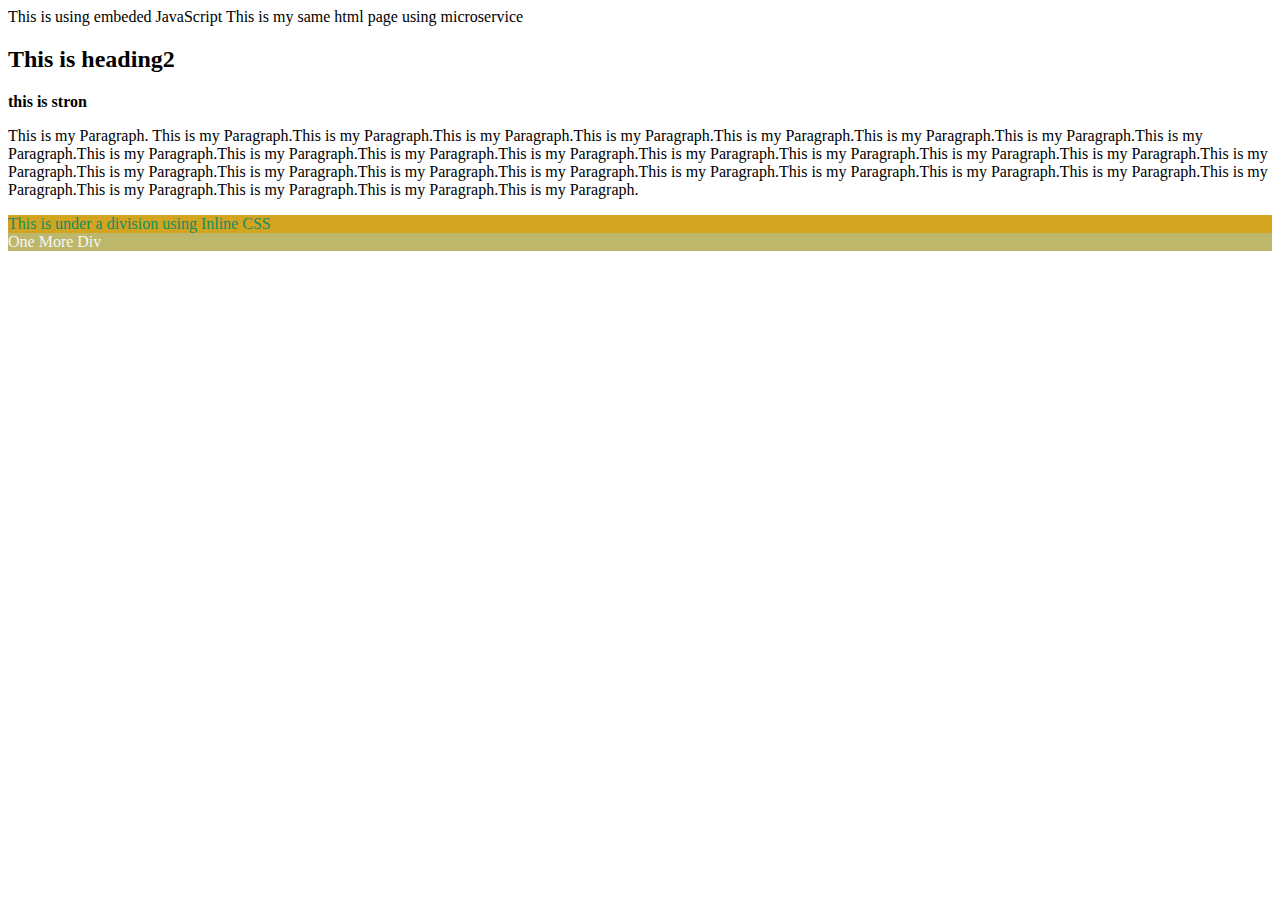
<file: HtmlDesignDemo/src/main/resources/templates/myHtml.html>
<!DOCTYPE html>
<html xmlns:th="http://www.thymeleaf.org">


<head>
    <meta charset="UTF-8">
    <title>WELCOME TO MY WORLD</title>
    <script type="text/javascript" th:src="@{myscript.js}"></script>
    <link th:href="@{style.css}" rel="stylesheet"></link>
    <style type="text/css" >
        div{          /* This is embeded CSS*/
            color: whitesmoke;
            background-color: darkkhaki;
        }

    </style>
    <script type="text/javascript">
        document.write("This is using embeded JavaScript");
    </script>
</head>

<body>
This is my same html page using microservice
<h2>This is heading2</h2>
<strong>this is stron</strong>
<p>This is my Paragraph. This is my Paragraph.This is my Paragraph.This is my Paragraph.This is my Paragraph.This is my Paragraph.This is my Paragraph.This is my Paragraph.This is my Paragraph.This is my Paragraph.This is my Paragraph.This is my Paragraph.This is my Paragraph.This is my Paragraph.This is my Paragraph.This is my Paragraph.This is my Paragraph.This is my Paragraph.This is my Paragraph.This is my Paragraph.This is my Paragraph.This is my Paragraph.This is my Paragraph.This is my Paragraph.This is my Paragraph.This is my Paragraph.This is my Paragraph.This is my Paragraph.This is my Paragraph.This is my Paragraph.This is my Paragraph.</p>
<div style="background:#d2a41f;color:#128e62;">This is under a division using Inline  CSS</div>
<div>One More Div</div>
</body>

</html>
</file>
